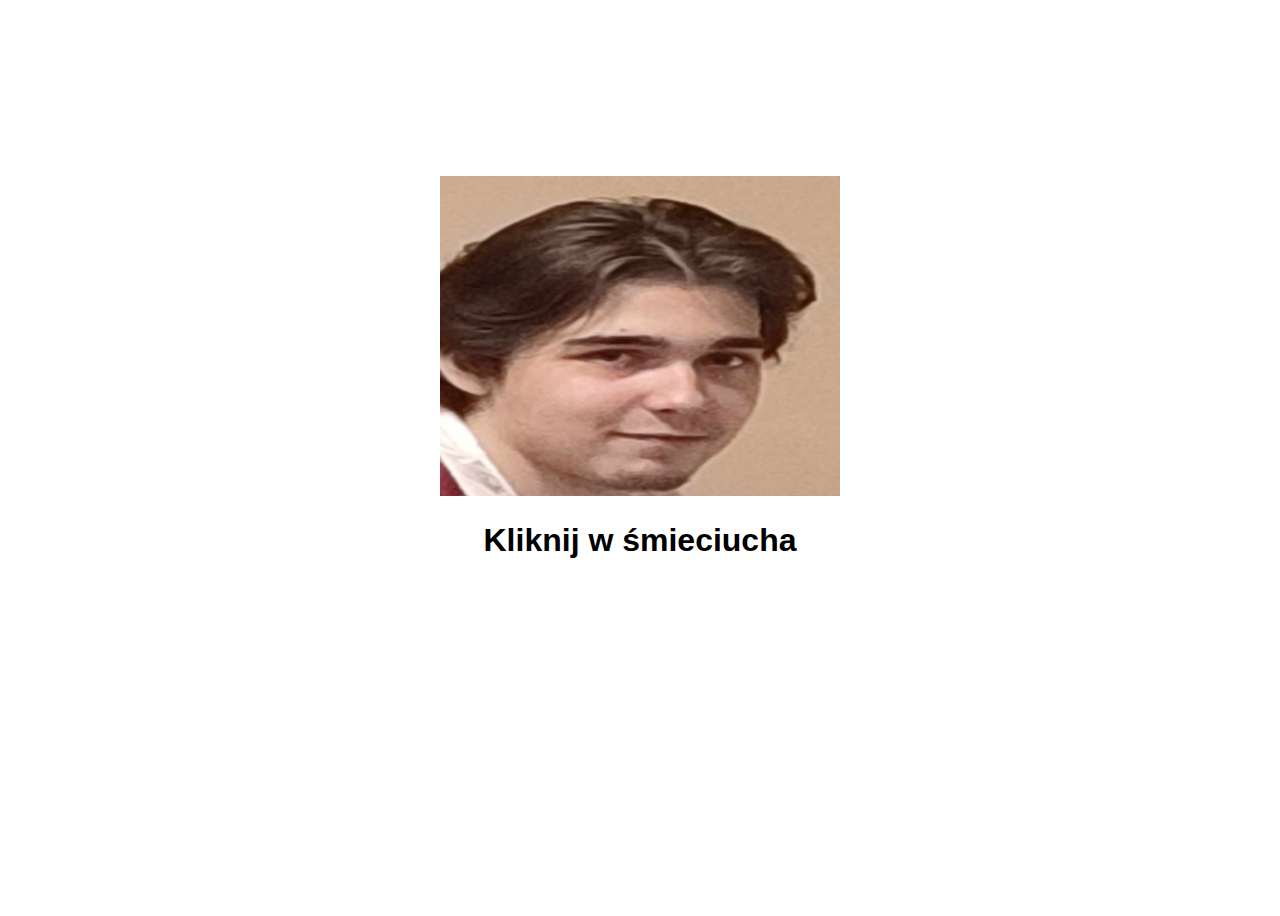
<file: index.html>
<!DOCTYPE html>
<html lang="en">
<head>
    <meta charset="UTF-8">
    <title>Śmieciuch</title>

  <link rel="stylesheet" href="style.css">
</head>
<body>

</body>
  
  <div id="container">
      <img id="starter" src="gawron.png" alt="">
      <h1>Kliknij w śmieciucha</h1>
  </div>
<audio id="myAudio">
    <source src="track1.mp3" type="audio/mpeg">

</audio>
  <script src="app.js"></script>
</html>
</file>
<file: style.css>
body {
    display: flex;
    height: 100vh;
    justify-content: center;
    align-items: center;
}
img {
    height: 20rem;
    width: 25rem;
    margin-top: -10rem;
    cursor: pointer;
    
}

#container {
    text-align: center;
    font-family: "Century Schoolbook", sans-serif;
}
</file>
